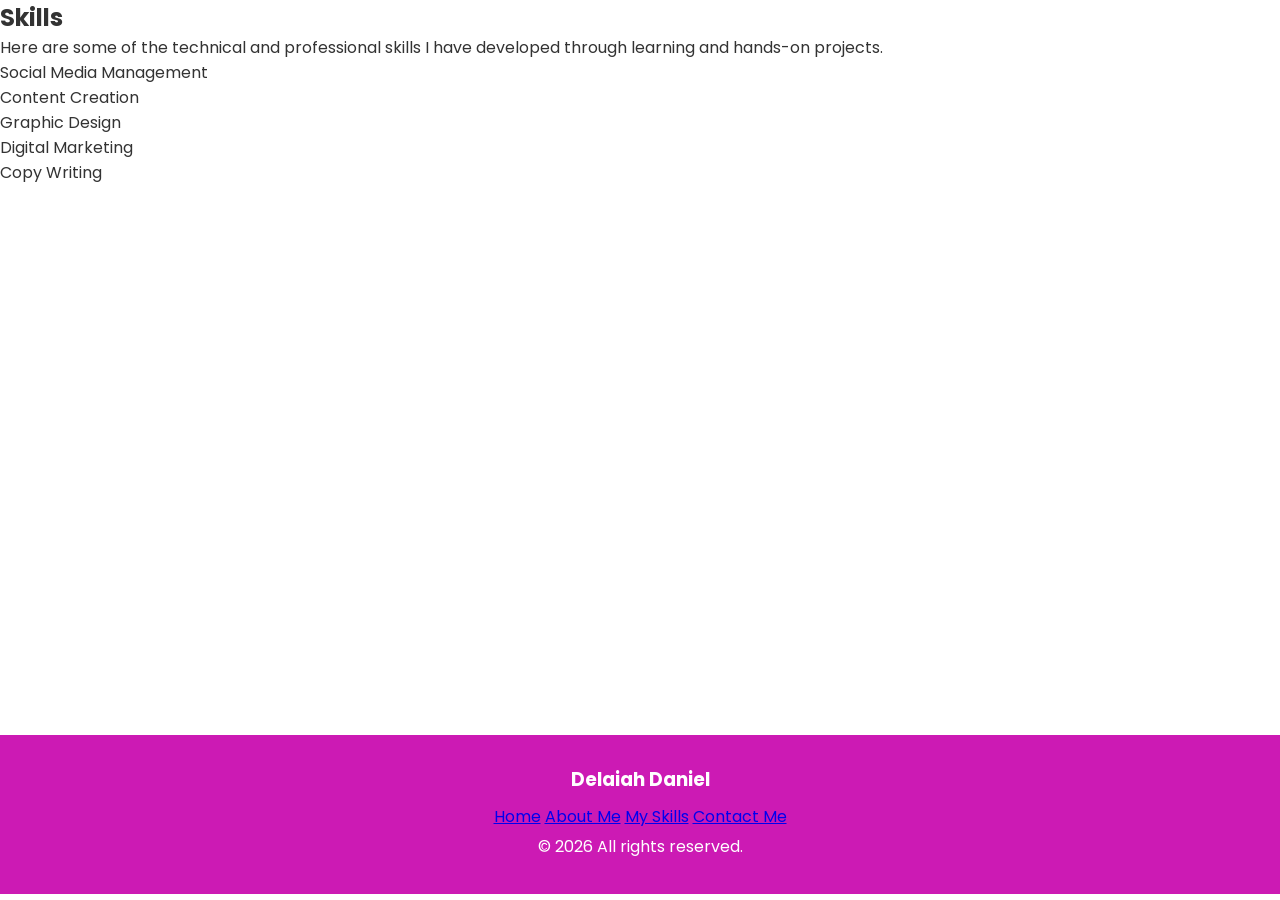
<file: skills.html>
<!DOCTYPE html>
<html lang="en">
<head>
    <meta charset="UTF-8">
    <meta name="viewport" content="width=device-width, initial-scale=1.0">
    <title>Skills</title>
    <link rel="stylesheet" href="style.css">
</head>
<body>
    <section id="Skills" class="Skills">
        <h1>Skills</h1>
        <p>Here are some of the technical and professional skills I have developed through learning and hands-on projects.</p>
        <ul>
            <li>Social Media Management</li>
            <li>Content Creation</li>
            <li>Graphic Design</li>
            <li>Digital Marketing</li>
            <li>Copy Writing</li>
        </ul>
    </section>

   <br>
   <br>
   <br>
   <br>
   <br>
   <br>
   <br>
   <br>
   <br>
   <br>
   <br>
   <br>
   <br>
   <br>
   <br>
   <br>
   <br>
   <br>
   <br>
   <br>
   <br>
   <br>
 <footer>
        <h3>Delaiah Daniel</h3>
    <a href="index.html">Home</a>
    <a href="#"class="active">About Me</a>
    <a href="skills.html">My Skills</a>
    <a href="contact-me.html">Contact Me</a>

        <p>&copy; 2026 All rights reserved.</p>
</footer>

</body>
</html>
</file>
<file: style.css>
/*Google Font*/
@import url('https://fonts.googleapis.com/css2?family=poppins:wght@300;400;500;600;700;800\u0026display=swap');

*{
    margin: 0;
    padding: 0;
    box-sizing: border-box;
    font-family:'Poppins',sans-serif;
}

body {
    background:linear-gradient(135deg,#edaff3);
    color: #333;
}

.header{
    position: fixed;
    top: 0;
    left: 0;
    width: 100%;
    padding: 20px 10%;
    background: white;
    display: flex;
    justify-content: space-between;
    align-items: center;
    z-index: 100;
}

.nav{
    width: 100%;
    display: flex;
    justify-content: space-between;
    align-items: center;
    padding: 25px 10%;
    background: none;
    position: fixed;
    top: 0;
    box-shadow:none;
}

.logo{
    color: #cc1ab4;
    font-size: 25px;
    font-weight: 600;
    text-decoration: none;
}

nav ul{
    display: flex;
    list-style: none;
    justify-content: space-between;
}

nav a{
    margin-left: 25px;
    align-items: center;
    text-decoration: none;
    color: #333;
    font-weight: 500;
    transition: 0.3s;
    font-size: 18px;
}

nav a:hover,
nav a.active {
    color: #cc1ab4;
   
}
.hero{
    min-height: 100vh;
    display: flex;
    justify-content: space-between;
    align-items: center;
    padding: 120px 10%;
}
.hero-text{
    width: 50%;
}

.hero-text h4:first-child{
    color:#cc1ab4;
    font-size: 20px;
    font-weight: 600;
}

.hero-text h1{
    font-size: 60px;
    margin: 10px 0;
}

.hero-text h3{
    color:#666;
    font-size: 24px;
    margin-bottom: 20px;

}

.intro{
    line-height: 1.8;
    margin-bottom: 45px;
    color: #555;
}

.buttons{
    display: flex;
    justify-content: space-between;
    gap: 20px;
    
}

.btn{
    text-decoration: none;
    display: inline-flex;
    overflow: hidden;
    color: white;
    border: 2px solid #cc1ab4;
    padding: 15px 35px;
    border-radius: 50px;
    font-size: 16px;
    font-weight: 500;
    transition: 0.3s;
    background-color: #cc1ab4;
    justify-content: center;
    align-items: center;
}

.btn:hover{
    background: white;
    color: #e848c0;
}

.btn2{
    text-decoration: none;
    display: inline;
    color: #cc1ab4;
    border: 2px solid #cc1ab4;
    padding: 15px 35px;
    border-radius: 50px;
    transition: 0.3s;
}

.btn2:hover{
    background: #cc1ab4;
    color: white;
}

.hero-image{
    width: 420px;
    height: 420px;
    border-radius: 50%;
    overflow: hidden;
    border: 8px solid #cc1ab4;
    box-shadow: 0 20px 50px rgba(128,0,128,0.4);
}

.hero-image img{
    width: 100% ;
    height:100% ;
    object-fit: cover;
}

@media(max-width:900px){
    .hero{
        flex-direction: column-reverse;
        text-align: center;
        padding-top: 150px;
    }

    .hero-text{
        width: 300px;
        height: 300px;
    }

    .hero-text h1{
        font-size: 42px;
    }

    nav{
        flex-direction: column;
        gap:15px;
    }

    nav ul{
        margin-top: 20px;
    }

    nav ul li{
        margin: 0.10px;
    }

    .buttons{
        justify-content: center;
    }
}

footer{
    background: #cc1ab4;
    color: white;
    text-align: center;
    padding: 30px;
}

footer h3{
    margin-bottom: 10px;
}

footer p{
    margin: 5px 0;
}

.home{
    height: 100vh;
    display: flex;
    align-items: center;
    padding: 0 10%;

}

.DD{
    padding-left: 700px;
    position: fixed;
}

/*ABOUT SECTION*/
.about{
    display: flex;
    justify-content: space-between;
    align-items: center;
    padding: 100px 10%;
    gap:60px;
    background:linear-gradient(#ec7ed1);
}

.about h1{

}

.about-content{
    flex: 1;
}

.about-content h4{
    color: #cc1ab4;
    font-size: 20px;
    margin-bottom: 10px;
}

.download-btn{
    display: inline-block;
    margin-top: 30px;
    background: #cc1ab4;
    color:#fff;
    padding: 14px 35px;
    border-radius: 40px;
    text-decoration: none;
    font-weight: 600;
    transition: 0.3s;
}

.download-btn:hover{
    background: #ec7ed1;
}

.about-content{
    flex: 1;
}

.section-title{
    color: #cc1ab4;
    font-weight: 600;
    font-size: 16px;
}

.about-content h2{
    font-size: 50px;
    margin: 15px 0;
    color: #111;
}

.about-content p{
    color: #555;
    line-height: 1.8;
    margin-bottom: 35px;
}

.about-info{
    display: grid;
    grid-template-columns: repeat(2,1fr);
    gap: 20px;
    margin: 30px 0;
}

.info-boxes{
    display: grid;
    grid-template-columns: repeat(4,1fr);
    gap: 15px;
    margin-bottom: 35px;
}

.box{
    background: #fff;
    text-align: center;
    padding: 25px;
    border-radius: 12px;
    box-shadow: 0 5px 15px rgba(128,0,128,0.4);  
}

.box i{
    font-size: 28px;
    color: #cc1ab4;
    margin-bottom: 10px;
}

.box h4{
    margin: 8px 0;
}

.box span{
    color: #555;
    font-weight: 600;
}

.skills-list{
    display: flex;
    justify-content: space-between;
}

.skills-list ul{
    list-style: none;
}

.skills-list li{
    margin: 15px 0;
    color: #444;
}

.skills-list i{
    color: #cc1ab4;
    margin-right: 10px;
}


.info-boxes:hover{
    transform: translateY(-5px);
    box-shadow: 0 10px 25px rgba(128,0,128,0.4);
}

.info-box h3{
    color: #cc1ab4;
    margin-bottom: 8px;
}

.info-box p{
    margin: 0;
}

@media(max-width:991px){
    .about{
        flex-direction: column;
    }
}

.info-boxes{
    grid-template-columns: repeat(2,1fr);
}

.skills-list{
    flex-direction: column;
}

.about-content{
    text-align: center;
}
</file>
